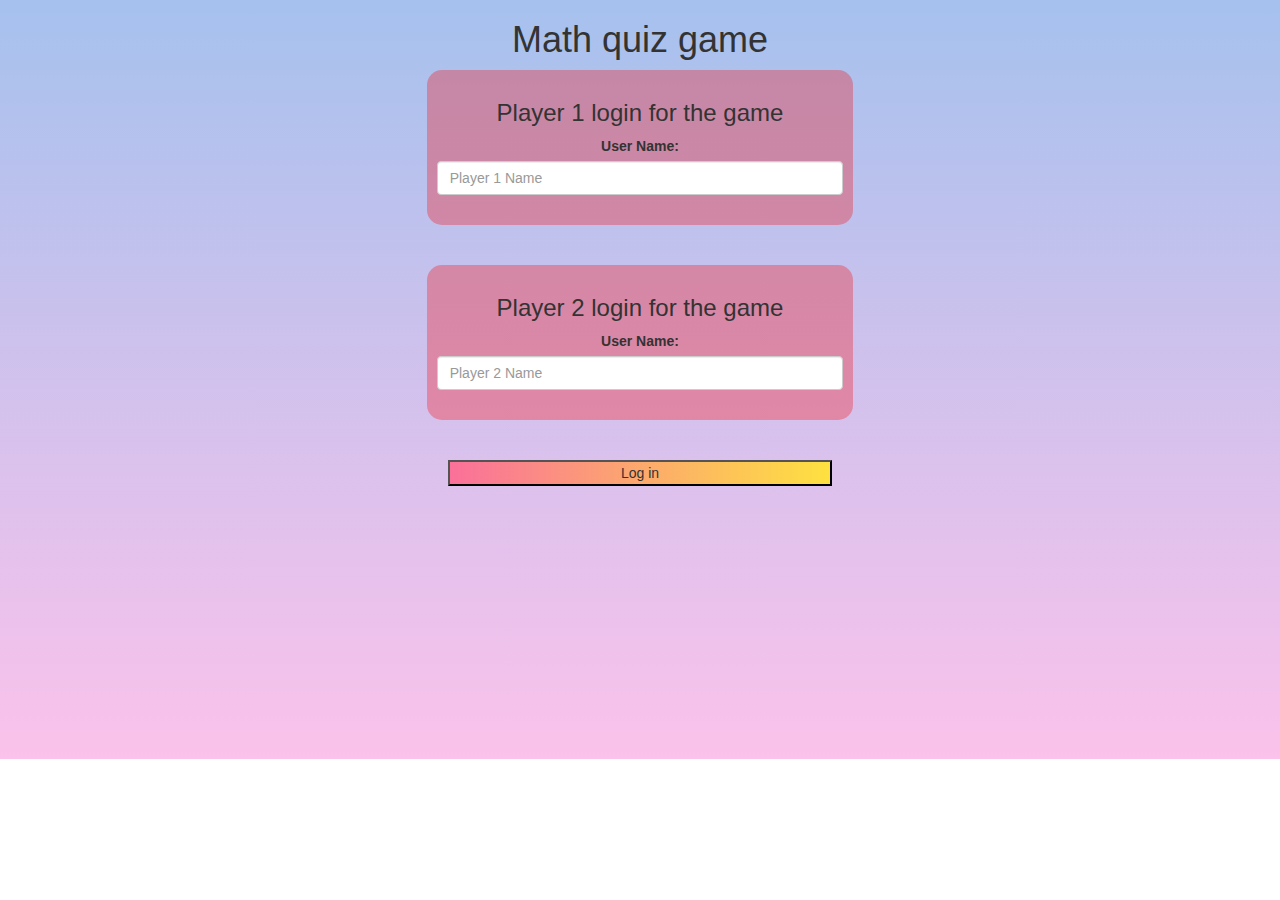
<file: index.html>
<!DOCTYPE html>
<html> 
<head> 
	<title>The Math Quiz Game!</title>

<meta name="viewport" content="width=device-width, initial-scale=1">
<link rel="stylesheet" href="https://maxcdn.bootstrapcdn.com/bootstrap/3.4.0/css/bootstrap.min.css">
<script src="https://ajax.googleapis.com/ajax/libs/jquery/3.4.1/jquery.min.js"></script>
<script src="https://maxcdn.bootstrapcdn.com/bootstrap/3.4.0/js/bootstrap.min.js"></script>
 
<link rel="stylesheet" type="text/css" href="game.css">

</head>
<body>
<center>
	<h1>Math quiz game</h1>
	<div class="col-lg-4 col-sm-8 col-xs-11 login_div1">
		<h3> Player 1 login for the game </h3>
		<label >User Name:</label>
		<input type="text" id="player1_name_input" class="form-control" placeholder="Player 1 Name">
		<br>
	</div>
	<br> <br>
	<div class="col-lg-4 col-sm-8 col-xs-11 login_div2">
		<h3> Player 2 login for the game </h3>
		<label >User Name:</label>
		<input type="text" id="player2_name_input" class="form-control" placeholder="Player 2 Name">
		<br>
	</div>
	<br> <br>
	<button style="width:30%"  onclick="addUser()">Log in</button>

</center>
</body>
<script src="quiz_game_login.js"></script>

</html>
</file>
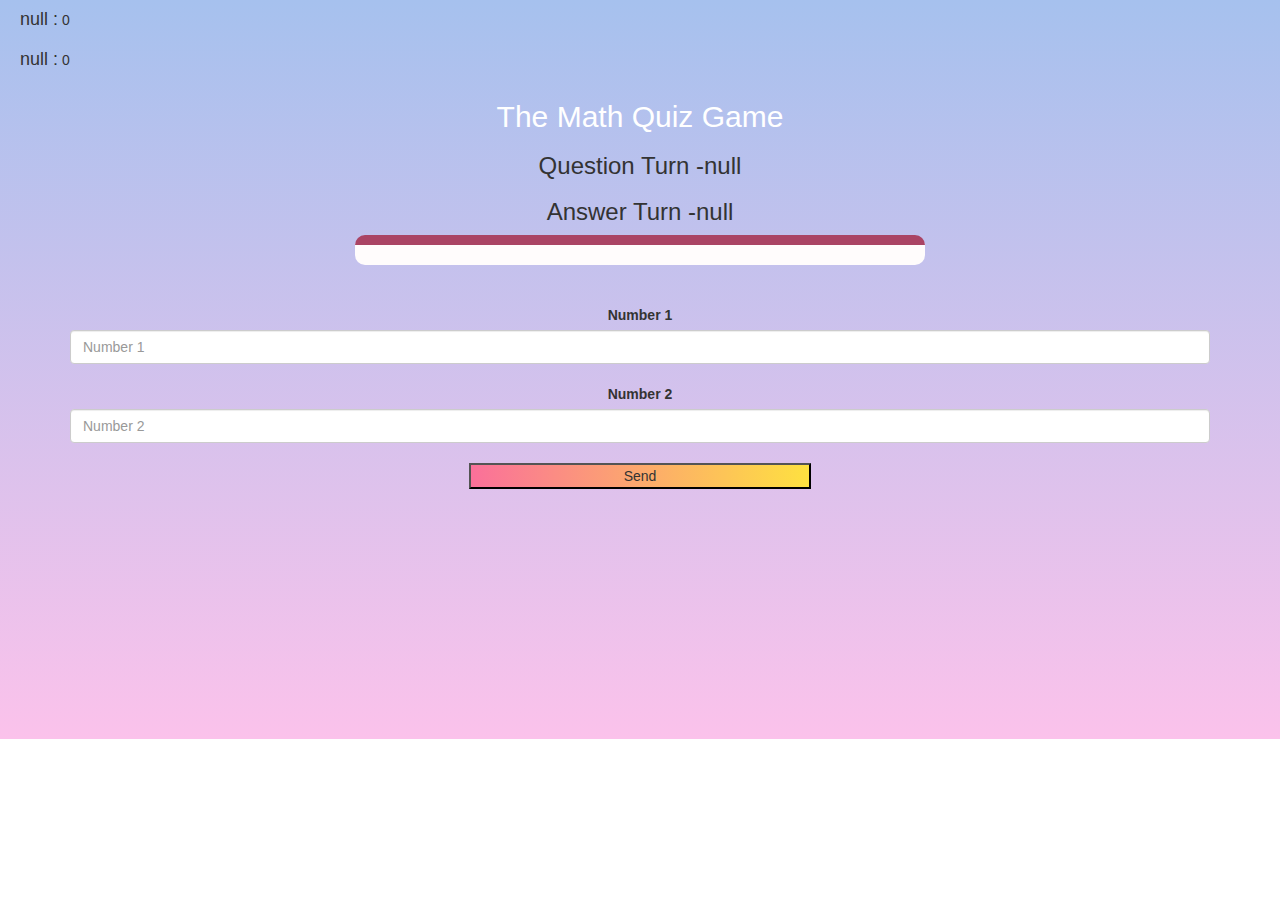
<file: game_page.html>
<!DOCTYPE html>
<html>
<head>
	<title>The Math Quiz Game</title>

<meta name="viewport" content="width=device-width, initial-scale=1">
<link rel="stylesheet" href="https://maxcdn.bootstrapcdn.com/bootstrap/3.4.0/css/bootstrap.min.css">
<script src="https://ajax.googleapis.com/ajax/libs/jquery/3.4.1/jquery.min.js"></script>
<script src="https://maxcdn.bootstrapcdn.com/bootstrap/3.4.0/js/bootstrap.min.js"></script>

<link rel="stylesheet" type="text/css" href="game.css">
</head>
<body>
 <h4 id="player1_name"></h4> <span id="player1_score"></span>
 <br> 
 <h4 id="player2_name"></h4> <span id="player2_score"></span>

<div class="container">
	<center>
		<h2 style="color: white;">The Math Quiz Game</h2>
		<h3 id="player_question"></h3>
		<h3 id="player_answer"></h3>
		<div id="output" class="col-lg-6"></div>


		<br>
		<br>

		<label> Number 1</label>
<input type="number" id="number1" class="form-control" placeholder="Number 1">
		<br>
		<label> Number 2</label>
		<input type="number" id="number2" class="form-control" placeholder="Number 2">
		<br>


<button onclick="send()" style="width: 30%">Send</button>
	</center>
</div>

<script src="quiz_game_page.js"></script>
</body>
</html>
</file>
<file: game.css>
body
{
	background-image: linear-gradient(to top, #fbc2eb 0%, #a6c1ee 100%);
	background-repeat: no-repeat;
	height: 739px;
}

	.login_div1 , .login_div2
	{
		background: rgba(253, 3, 3, 0.303);
		padding: 10px;
		float: none;
		border-radius: 15px;
	}
button{
	background-image: linear-gradient(to right, #fa709a 0%, #fee140 100%);
}

#player1_name , #player2_name
{
	display: inline-block;
	margin-left: 20px;
}
#word
{
	width: 60%;
} 
#word_display
{
	letter-spacing: 5px;
}
#output
{
background: rgb(255, 252, 252);
border-radius: 10px;
border-top: 10px solid #AA4465;
padding: 10px;
float: none;
text-align: left;
}
</file>
